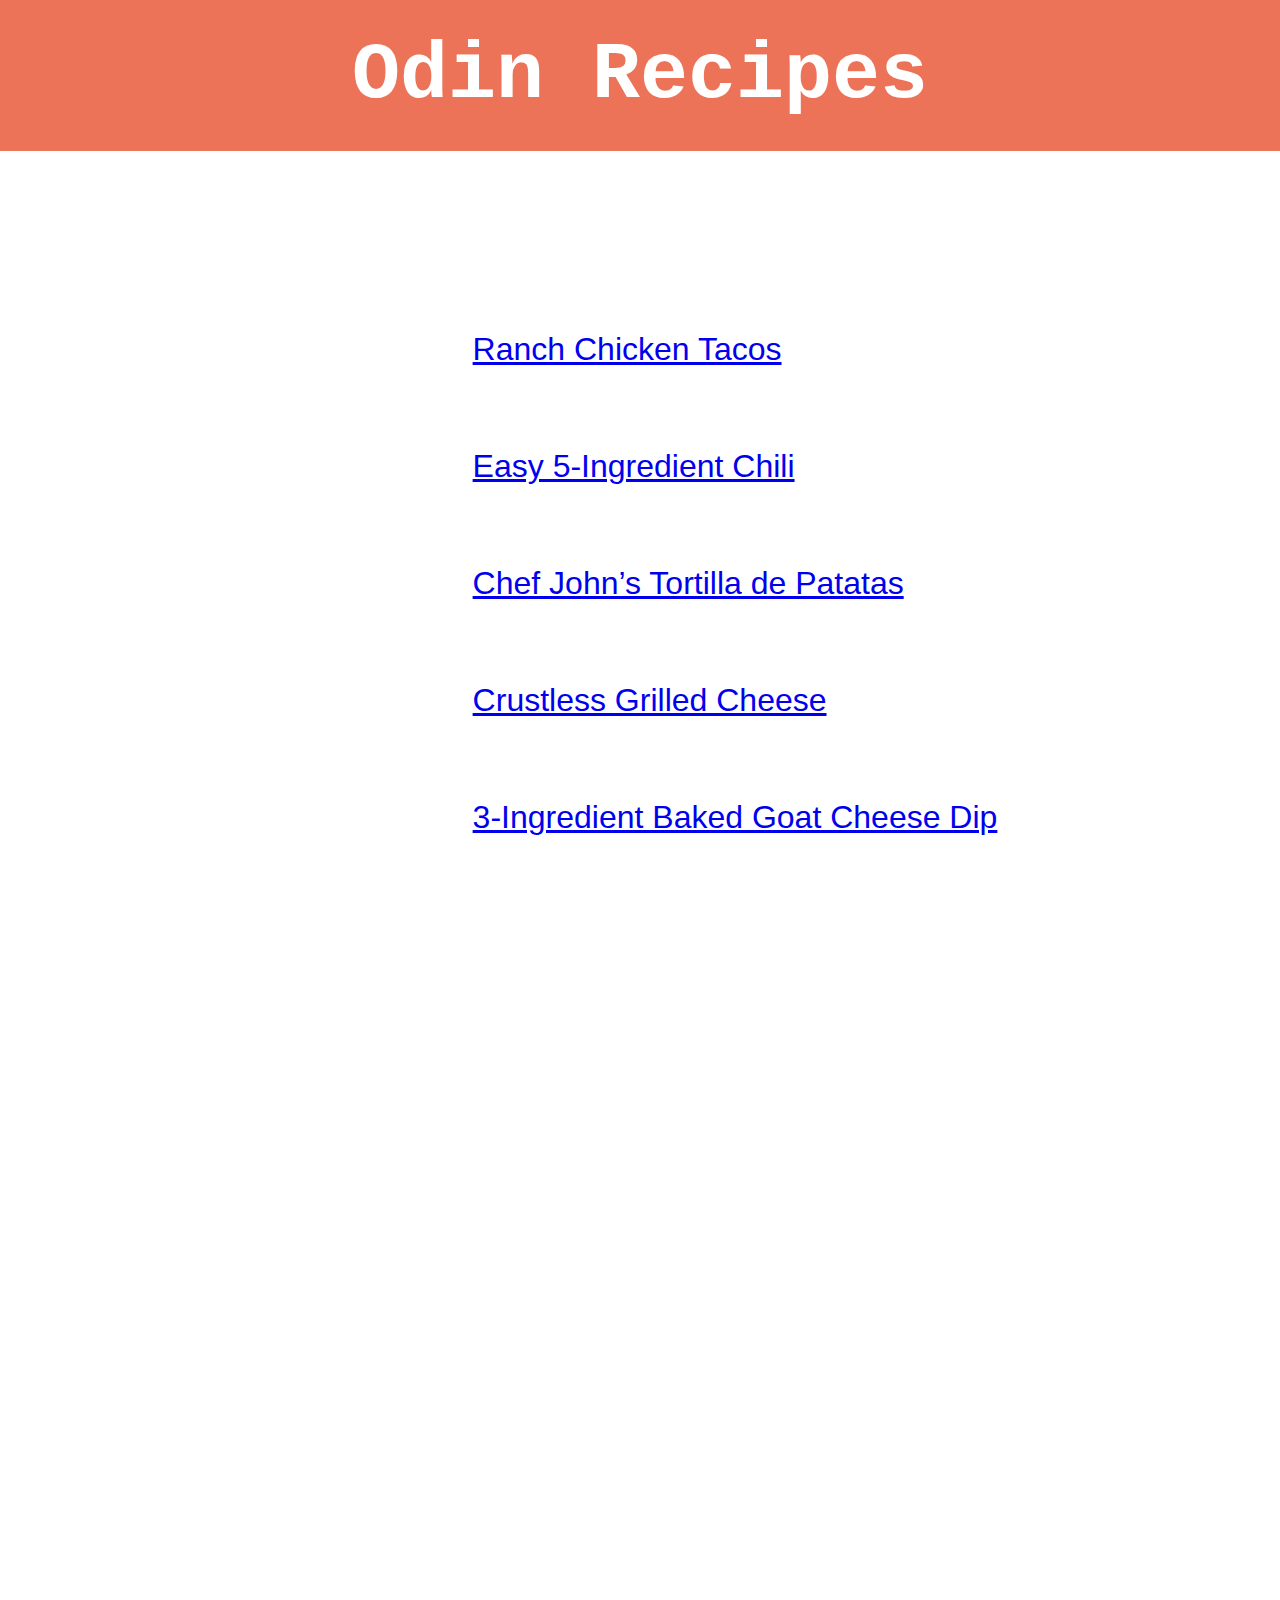
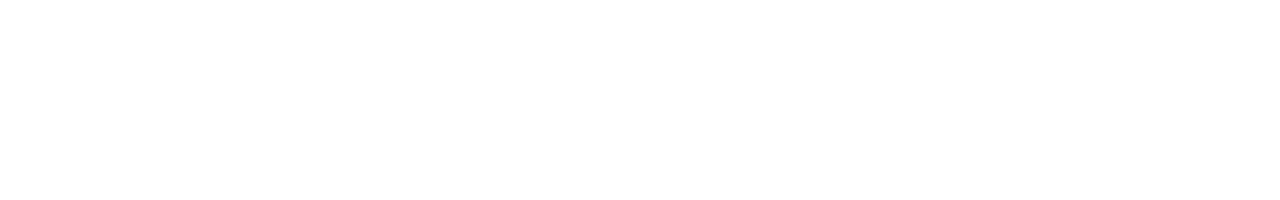
<file: index.html>
<!DOCTYPE html>
<html lang="en">
<head>
    <meta charset="UTF-8">
    <meta name="viewport" content="width=device-width, initial-scale=1.0">
    <title>Odin Recipes</title>
    <link rel="stylesheet" href="styles.css">
</head>
<body>
    
    <div class="header">
        <h1 class="title">Odin Recipes</h1>
        </div>
    <div class="background"></div>
    <div class="content">
        <ul class="lista">
            <li class="li-elements"><a href="recipes/chicken-tacos.html">Ranch Chicken Tacos</a></li>
            <li class="li-elements"><a href="recipes/chili.html">Easy 5-Ingredient Chili</a></li>
            <li class="li-elements"> <a href="recipes/tortilla-de-patatas.html">Chef John’s Tortilla de Patatas</a></li>
            <li class="li-elements"><a href="recipes/grilled-cheese.html">Crustless Grilled Cheese</a></li>
            <li class="li-elements"><a href="recipes/cheese-dip.html">3-Ingredient Baked Goat Cheese Dip</a></li>
        </ul>
    </div>

</body>
</html>
</file>
<file: styles.css>
* {
    margin: 0px;
    padding: 0px;  
    box-sizing: border-box; 
    font-family: 'Gill Sans', 'Gill Sans MT', Calibri, 'Trebuchet MS', sans-serif;
    
}
.background {
    position: absolute;
    top: 0;
    left: 0;
    z-index: -1;
    background-image: url(https://images.pexels.com/photos/616401/pexels-photo-616401.jpeg?cs=srgb&dl=pexels-goumbik-616401.jpg&fm=jpg);  
    min-height: 200vh;
    width: 100vw;
    background-size: cover;
    filter: blur(4px);
    

}

.header {
    background-color: #EC7357;
    padding: 30px;
    margin: 0 0;
   
}
.header .title {
    display: block;
    color: white;
    text-align: center;
    
    font-size: 80px;
    font-family: 'Courier New', Courier, monospace;
}

.content {
    background-color: white;
    display: block;
    height: fit-content;
    width: 90em;
    margin: auto;
    margin-top: 40px;
    text-align: center;
    z-index: -1;
    border-radius: 25px;

}

.lista {
    display: inline-block;
    text-align: left;
    margin-top: 100px;
    list-style: none;
}
 .li-elements {
   font-size: xx-large;
    padding: 40px;
 }

 h2 {
    padding: 30px;
    font-size: xx-large;
    background-color: #FDD692;
    margin-bottom: 30px;
    

 }

 img {
    margin: 30px;
 }

 h3, p {
    margin: 30px 0px;
    padding: 15px;
    
    text-align: left;
    border-radius: 25px;
 }

 h3 {
    font-size: x-large;
    background-color: #FDD692;
 }

 p {
    margin-top: -20px;
    padding-bottom: 20px;


 }
 
 ul,ol {
    margin-left: 30px;
    text-align: left;
 }

 p, li {
    font-size: larger;
    padding-bottom: 20px;
 }

 .goback {
    display: inline;
    background-color:#FDD692;
    border-radius: 25px;
    padding: 15px;
    font-size: 16px;

 }

 img {
    margin-top: -15px;
    border-radius: 25px;
 }
</file>
